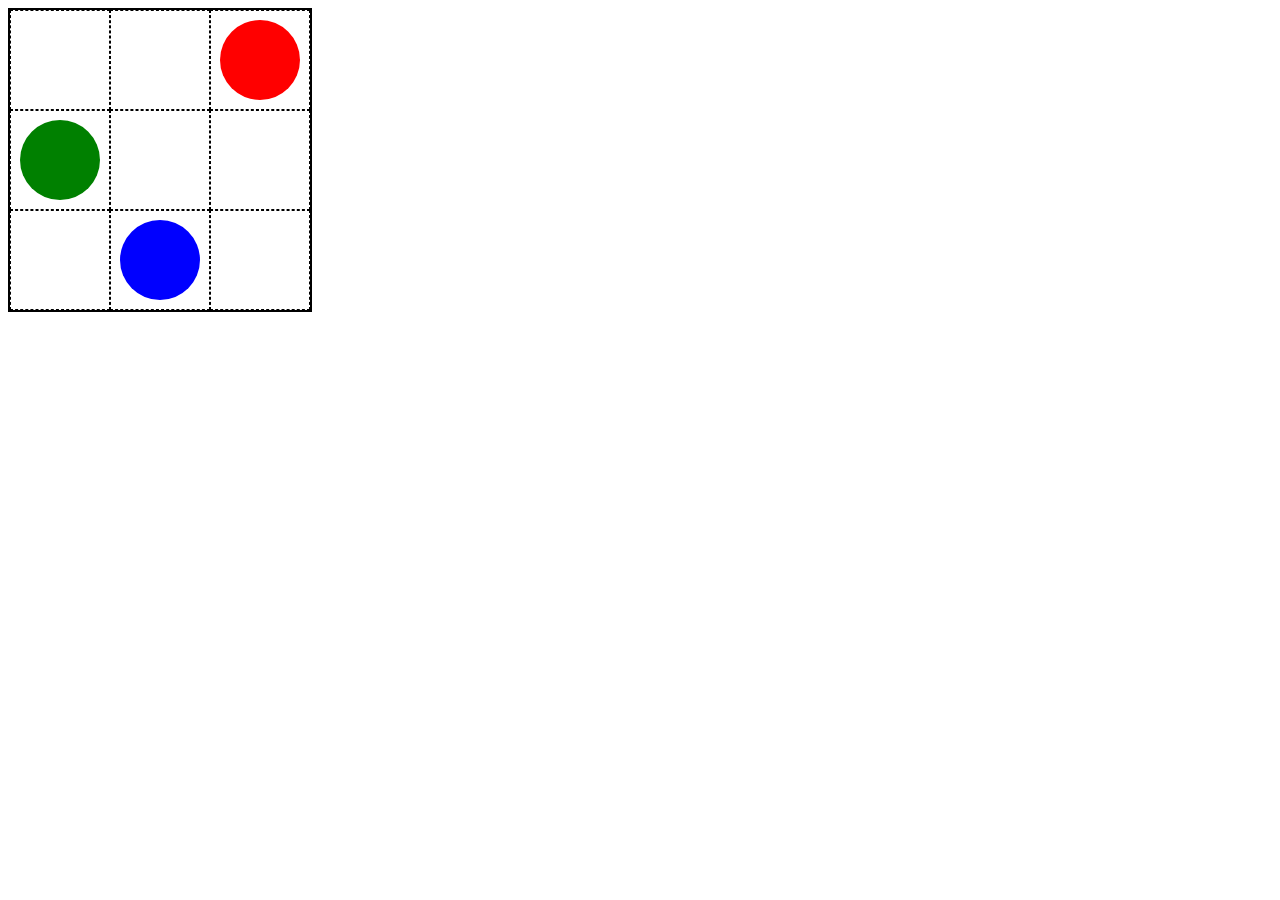
<file: index.html>
<!DOCTYPE html>
<html lang="en">
<head>
    <meta charset="UTF-8">
    <meta name="viewport" content="width=device-width, initial-scale=1.0">
    <link rel="stylesheet" href="style.css">
    <title>Sass Study</title>
</head>
<body>
    <div class="game">
        <div class="game__field">
            <div class="game__cell"></div>
            <div class="game__cell"></div>
            <div class="game__cell"></div>
            <div class="game__cell"></div>
            <div class="game__cell"></div>
            <div class="game__cell"></div>
            <div class="game__cell"></div>
            <div class="game__cell"></div>
            <div class="game__cell"></div>
        </div>

        <div class="
        game__player
        game__player--color--red
        game__player--x--3
        game__player--y--1
        "></div>
        <div class="
        game__player
        game__player--color--green
        game__player--x--1
        game__player--y--2
        "></div>
        <div class="
        game__player
        game__player--color--blue
        game__player--x--2
        game__player--y--3
        "></div>
    </div>
</body>
</html>
</file>
<file: style.css>
.game {
  --cell-size: 100px;
  --player-size: calc(0.8 * var(--cell-size));
  --shift: calc(
      (var(--cell-size) - var(--player-size)) / 2
  );
  position: relative;
  width: calc(3 * var(--cell-size));
  border: 2px solid #000;
}

.game__field {
  display: flex;
  flex-wrap: wrap;
}

.game__cell {
  box-sizing: border-box;
  width: var(--cell-size);
  height: var(--cell-size);
  border: 1px dashed #000;
}

.game__player {
  position: absolute;
  top: var(--shift);
  left: var(--shift);
  width: var(--player-size);
  height: var(--player-size);
  background-color: #000;
  border-radius: 50%;
}

.game__player--color--red {
  background-color: red;
}

.game__player--color--green {
  background-color: green;
}

.game__player--color--blue {
  background-color: blue;
}

.game__player--x--1 {
  left: var(--shift);
}

.game__player--x--2 {
  left: calc(var(--cell-size) + var(--shift));
}

.game__player--x--3 {
  left: calc(2 * var(--cell-size) + var(--shift));
}

.game__player--y--1 {
  top: var(--shift);
}

.game__player--y--2 {
  top: calc(var(--cell-size) + var(--shift));
}

.game__player--y--3 {
  top: calc(2 * var(--cell-size) + var(--shift));
}

/*# sourceMappingURL=style.css.map */
</file>
